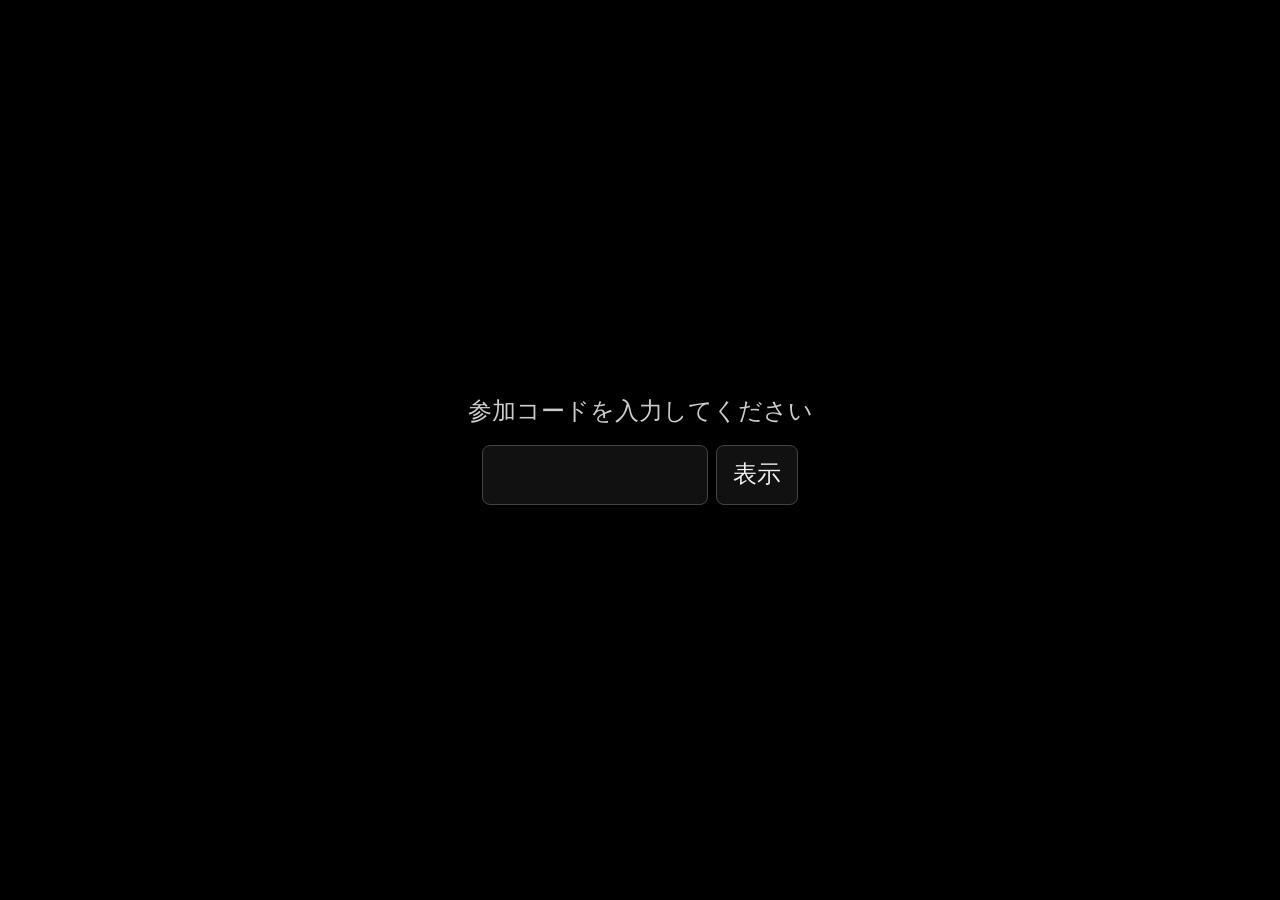
<file: receiver.html>
<!doctype html>
<html lang="ja">
<head>
  <meta charset="utf-8">
  <meta name="viewport" content="width=device-width, initial-scale=1">
  <title>Cast app receiver</title>
  <style>
    html, body { margin: 0; height: 100%; background: #000; color: #ccc; overflow: hidden;
      font: 24px/1.4 system-ui, "Segoe UI", "Noto Sans JP", sans-serif; }
    video { position: fixed; inset: 0; width: 100%; height: 100%; object-fit: contain; background: #000; }
    #overlay { position: fixed; inset: 0; display: flex; flex-direction: column; align-items: center;
      justify-content: center; gap: 16px; text-align: center; }
    #overlay[hidden] { display: none; }
    input, button { font: inherit; padding: 12px 16px; border-radius: 8px; border: 1px solid #444;
      background: #111; color: #eee; }
    input { width: 8em; text-transform: uppercase; letter-spacing: .2em; text-align: center; }
  </style>
</head>
<body>
  <!-- Full-screen viewer for TVs, Chromecast (custom receiver) and Raspberry Pi kiosks. -->
  <video id="v" autoplay playsinline muted></video>
  <div id="overlay">
    <div id="msg">参加コードを入力してください</div>
    <form id="form"><input id="code" maxlength="6" autocomplete="off"> <button>表示</button></form>
  </div>
  <script type="module">
    import { ViewerSession } from './common.js';
    import { CAST_NAMESPACE } from './cast.js';

    const video = document.getElementById('v');
    const overlay = document.getElementById('overlay');
    const msg = document.getElementById('msg');
    const viewer = new ViewerSession(video);

    viewer.addEventListener('status', (e) => {
      msg.textContent = e.detail;
      overlay.hidden = e.detail === '視聴中';
    });
    // Try with sound once playing; browsers may block it, then stay muted.
    video.addEventListener('playing', () => { video.muted = false; video.play().catch(() => { video.muted = true; video.play(); }); });

    function join(code) {
      code = String(code || '').trim().toUpperCase();
      if (!code) return;
      msg.textContent = '接続中…';
      document.getElementById('form').hidden = true;
      viewer.join(code);
    }
    document.getElementById('form').onsubmit = (e) => { e.preventDefault(); join(document.getElementById('code').value); };

    const room = new URLSearchParams(location.search).get('room');
    if (room) join(room);

    // Running on a Chromecast as a custom receiver: the sender passes the room code.
    if (/CrKey/.test(navigator.userAgent)) {
      const s = document.createElement('script');
      s.src = 'https://www.gstatic.com/cast/sdk/libs/caf_receiver/v3/cast_receiver_framework.js';
      s.onload = () => {
        const ctx = cast.framework.CastReceiverContext.getInstance();
        ctx.addCustomMessageListener(CAST_NAMESPACE, (e) => join(e.data.room));
        const options = new cast.framework.CastReceiverOptions();
        options.disableIdleTimeout = true;
        options.customNamespaces = { [CAST_NAMESPACE]: cast.framework.system.MessageType.JSON };
        ctx.start(options);
      };
      document.head.appendChild(s);
    }
  </script>
</body>
</html>
</file>
